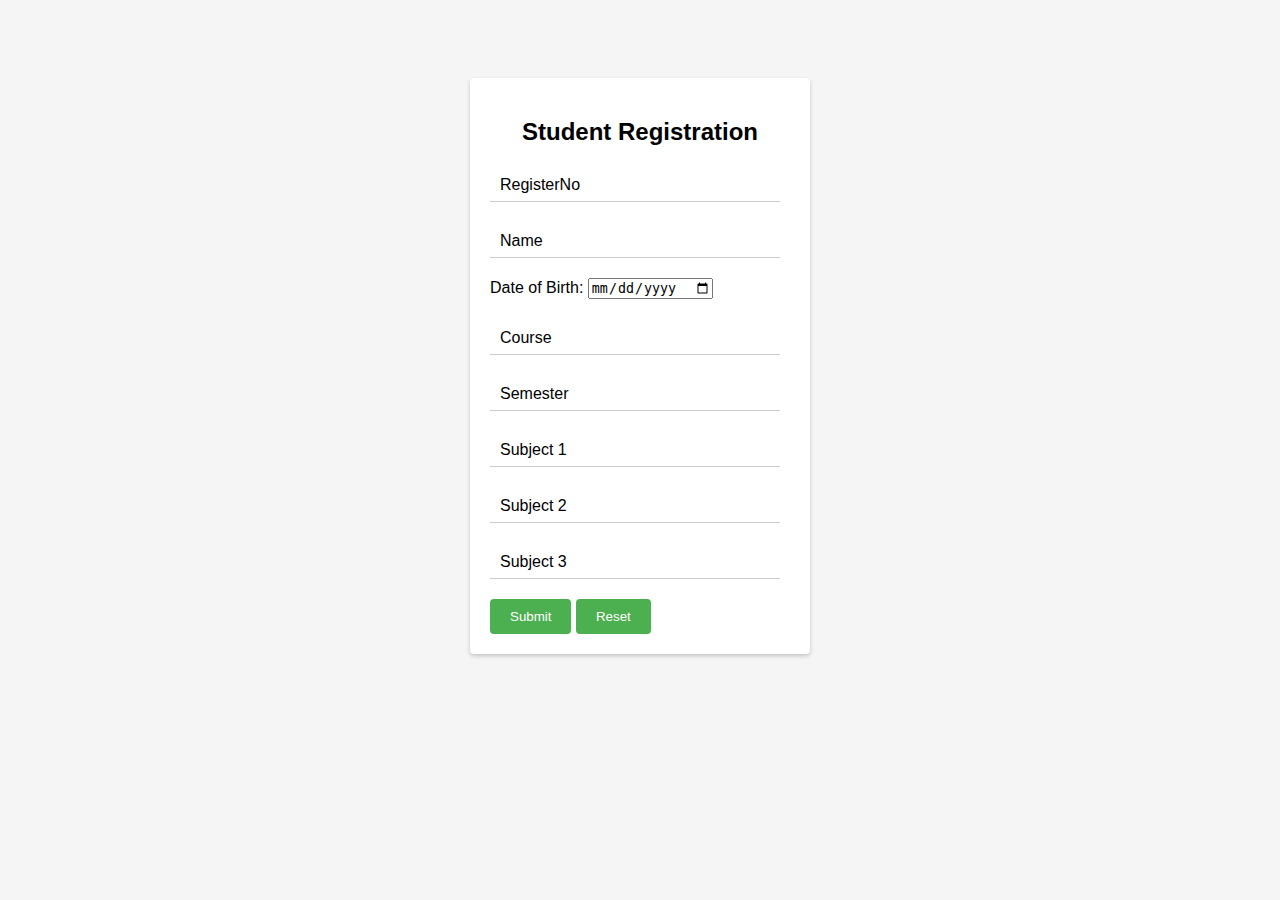
<file: IP/Program 2/index.html>
<!DOCTYPE html>
<html>
  <head>
    <title>Student Registration</title>
    <link rel="stylesheet" href="styles.css" />
  </head>
  <body>
    <form id="registrationForm">
      <h2>Student Registration</h2>
      <div class="form-group">
        <input type="text" id="regno" required />
        <label for="regno">RegisterNo</label>
      </div>
      <div class="form-group">
        <input type="text" id="name" required />
        <label for="name">Name</label>
      </div>
      <div class="form-group">Date of Birth: 
        <input type="date" id="dob" required />
      </div>
      <div class="form-group">
        <input type="text" id="course" required />
        <label for="course">Course</label>
      </div>
      <div class="form-group">
        <input type="text" id="sem" required />
        <label for="sem">Semester</label>
      </div>
      <div class="form-group">
        <input type="number" id="subject1" required />
        <label for="subject1">Subject 1</label>
      </div>
      <div class="form-group">
        <input type="number" id="subject2" required />
        <label for="subject2">Subject 2</label>
      </div>
      <div class="form-group">
        <input type="number" id="subject3" required />
        <label for="subject3">Subject 3</label>
      </div>
      <input type="submit" value="Submit" />
      <input type="reset" onclick="myFunction()" />
    </form>
    <div id="result"></div>

    <script src="script.js"></script>
  </body>
</html>
</file>
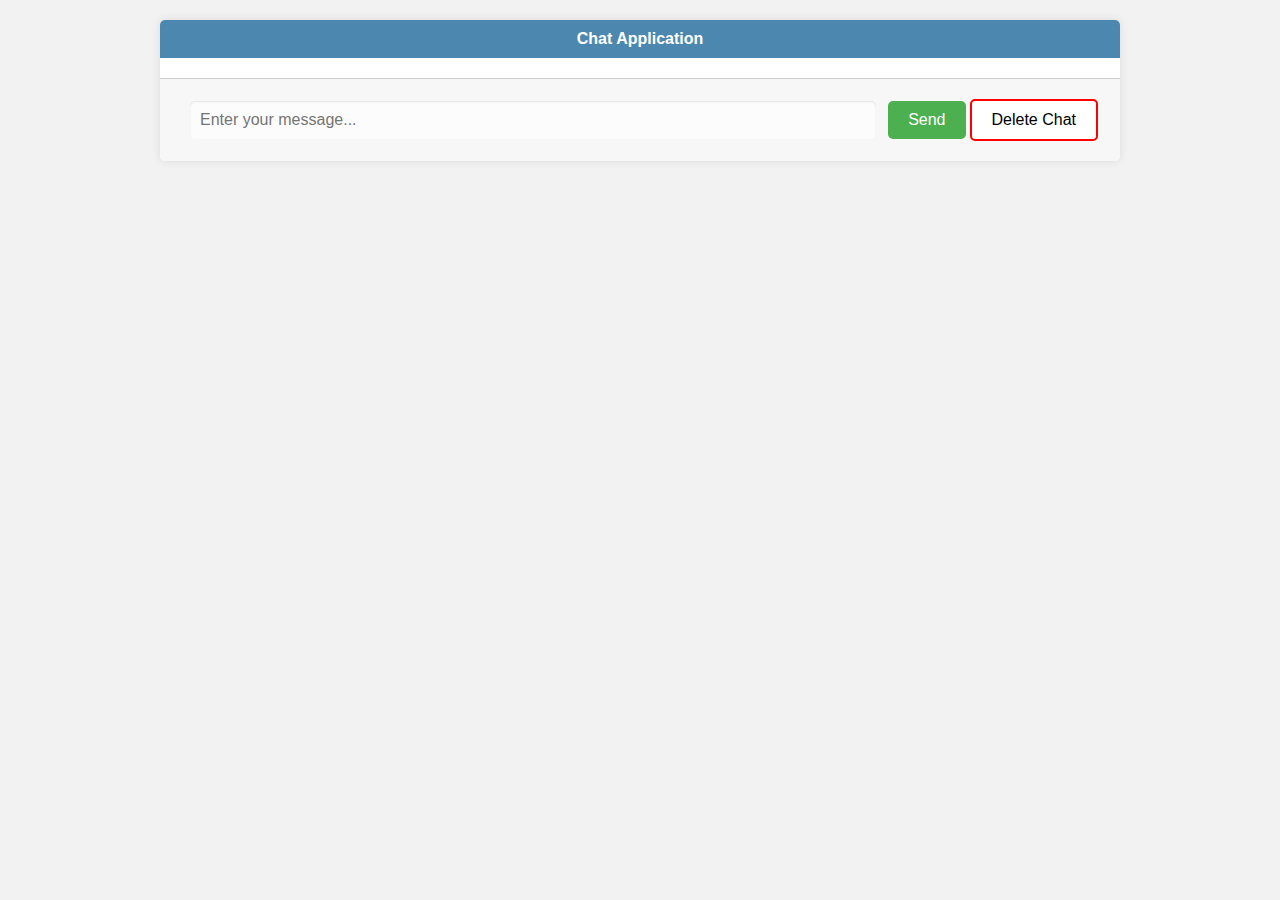
<file: IP/Program 3.html>
<!DOCTYPE html>
<html lang="en">
  <head>
    <meta charset="UTF-8" />
    <meta name="viewport" content="width=device-width, initial-scale=1.0" />
    <title>Chat Application with IndexedDB</title>
    <style>
      body {
        font-family: Arial, sans-serif;
        margin: 0;
        padding: 0;
        background-color: #f2f2f2;
      }

      .chat-container {
        width: 75%;
        margin: 20px auto;
        background-color: white;
        border-radius: 5px;
        box-shadow: 0 0 10px rgba(0, 0, 0, 0.1);
      }

      .chat-header {
        background-color: #4c87af;
        color: white;
        padding: 10px;
        text-align: center;
        font-weight: bold;
        border-top-left-radius: 5px;
        border-top-right-radius: 5px;
      }

      .chat-messages {
        padding: 10px;
        max-height: 300px;
        overflow-y: auto;
        border-bottom: 1px solid #ccc;
      }

      .message {
        margin: 10px auto;
        padding: 10px;
        border-radius: 10px;
      }

      .message.received {
        background-color: #f2f2f2;
      }

      .chat-input {
        display: flex;
        justify-content: space-around;
        padding: 20px;
        background-color: #f7f7f7;
        border-bottom-left-radius: 5px;
        border-bottom-right-radius: 5px;
      }

      .chat-input input[type="text"] {
        flex-grow: 1;
        padding: 10px;
        border: none;
        outline: none;
        border-radius: 5px;
        background-color: #fcfcfc;
        box-shadow: inset 0 1px 2px rgba(0, 0, 0, 0.1);
        font-size: 16px;
        transition: background-color 0.2s, box-shadow 0.2s;
        margin: auto 10px;
      }

      .chat-input input[type="text"]:focus {
        background-color: white;
        box-shadow: inset 0 2px 4px rgba(0, 0, 0, 0.1);
      }

      .chat-input button {
        padding: 10px 20px;
        background-color: #4caf50;
        color: white;
        border: none;
        border-radius: 5px;
        font-size: 16px;
        cursor: pointer;
        transition: background-color 0.2s;
        margin: auto 2px;
      }
      #deleteChatBtn:hover {
        background-color: red;
        color: white;
      }

      #deleteChatBtn {
        background-color: white;
        color: black;
        border: 2px solid red;
      }

      #sendMessageBtn:hover {
        background-color: #008407;
      }
    </style>
  </head>
  <body>
    <div class="chat-container">
      <div class="chat-header">Chat Application</div>
      <div class="chat-messages" id="chatMessages"></div>
      <div class="chat-input">
        <input
          type="text"
          id="messageInput"
          placeholder="Enter your message..."
        />
        <button id="sendMessageBtn">Send</button>
        <button id="deleteChatBtn">Delete Chat</button>
      </div>
    </div>

    <script>
      const chatMessages = document.getElementById("chatMessages");
      const messageInput = document.getElementById("messageInput");
      const sendMessageBtn = document.getElementById("sendMessageBtn");
      const deleteChatBtn = document.getElementById("deleteChatBtn");

      const dbName = "chatMessagesDB";
      const dbVersion = 1;
      let db;
      let userName = "";

      function loginUser() {
        userName = prompt("Please enter your username:");
        if (!userName) {
          alert("Username is required!");
          loginUser();
        }
      }

      loginUser();

      const request = indexedDB.open(dbName, dbVersion);

      request.onerror = (event) => {
        console.error("Error opening IndexedDB:", event.target.errorCode);
      };

      request.onsuccess = (event) => {
        db = event.target.result;
        displayStoredMessages();
      };

      request.onupgradeneeded = (event) => {
        const db = event.target.result;
        if (!db.objectStoreNames.contains("messages")) {
          db.createObjectStore("messages", { autoIncrement: true });
        }
      };

      sendMessageBtn.addEventListener("click", sendMessage);
      deleteChatBtn.addEventListener("click", deleteChat);

      function sendMessage() {
        const message = messageInput.value.trim();
        if (userName === "" || message === "") {
          return;
        }

        storeMessage(userName, message);
        messageInput.value = "";
        messageInput.focus();
      }

      function storeMessage(name, message) {
        const transaction = db.transaction("messages", "readwrite");
        const messagesStore = transaction.objectStore("messages");
        messagesStore.add({ name, message });
        displayStoredMessages();
      }

      function displayStoredMessages() {
        chatMessages.innerHTML = "";
        const transaction = db.transaction("messages", "readonly");
        const messagesStore = transaction.objectStore("messages");
        const request = messagesStore.openCursor();

        request.onsuccess = (event) => {
          const cursor = event.target.result;
          if (cursor) {
            const { name, message } = cursor.value;
            receiveMessage(name, message);
            cursor.continue();
          }
        };
      }

      function receiveMessage(name, message) {
        const messageElement = document.createElement("div");
        messageElement.className = "message received";
        messageElement.innerHTML = `<strong>${name}:</strong> ${message}`;
        chatMessages.appendChild(messageElement);
      }

      setInterval(() => {
        displayStoredMessages();
      }, 10000);

      function deleteChat() {
        if (
          confirm("Are you sure you want to delete the entire chat history?")
        ) {
          clearChatMessages();
        }
      }

      function clearChatMessages() {
        const transaction = db.transaction("messages", "readwrite");
        const messagesStore = transaction.objectStore("messages");
        const request = messagesStore.clear();

        request.onsuccess = () => {
          chatMessages.innerHTML = ""; // Clear displayed messages on the page
        };
      }
    </script>
  </body>
</html>
</file>
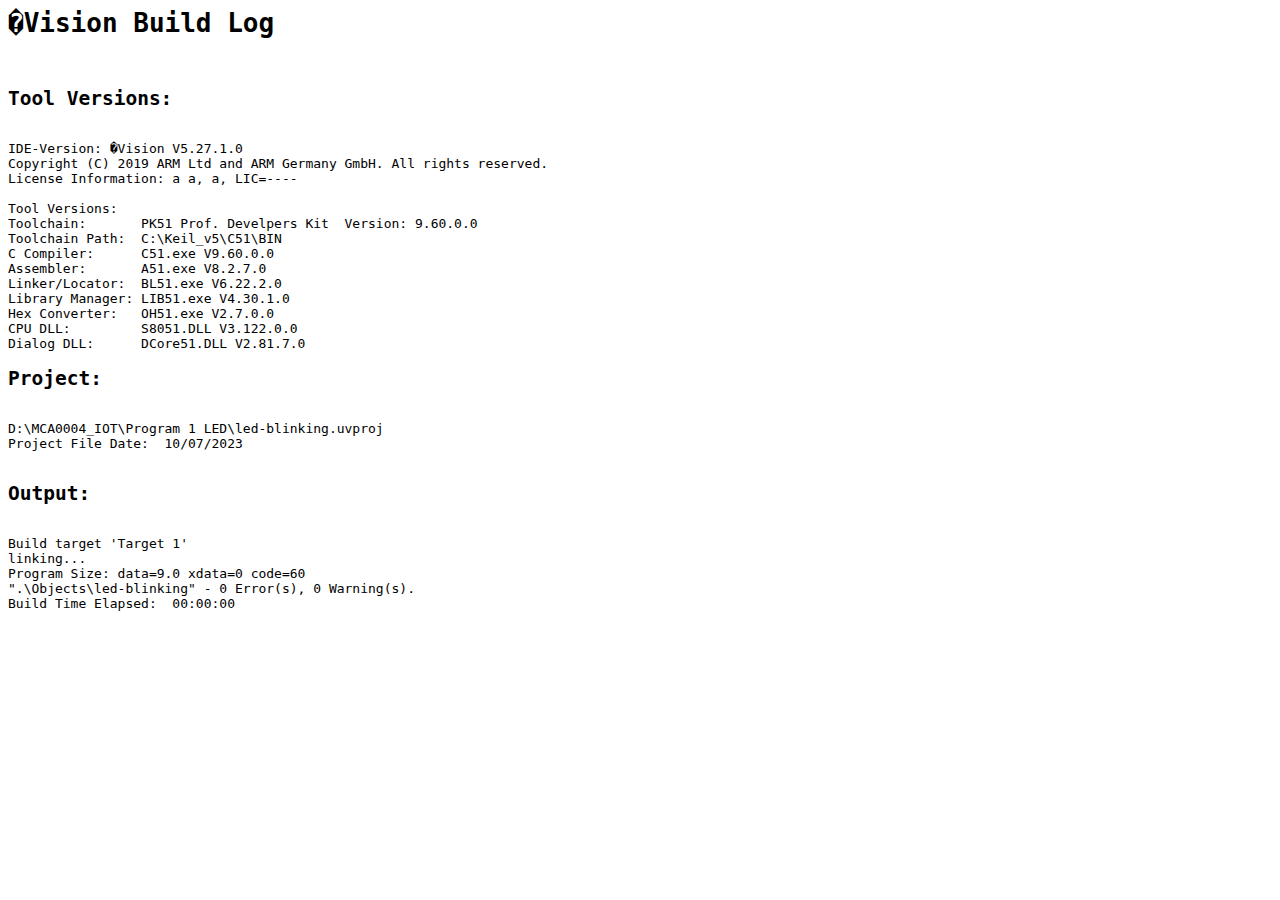
<file: IOT/Program 1 LED/Objects/led-blinking.build_log.htm>
<html>
<body>
<pre>
<h1>�Vision Build Log</h1>
<h2>Tool Versions:</h2>
IDE-Version: �Vision V5.27.1.0
Copyright (C) 2019 ARM Ltd and ARM Germany GmbH. All rights reserved.
License Information: a a, a, LIC=----
 
Tool Versions:
Toolchain:       PK51 Prof. Develpers Kit  Version: 9.60.0.0
Toolchain Path:  C:\Keil_v5\C51\BIN
C Compiler:      C51.exe V9.60.0.0
Assembler:       A51.exe V8.2.7.0
Linker/Locator:  BL51.exe V6.22.2.0
Library Manager: LIB51.exe V4.30.1.0
Hex Converter:   OH51.exe V2.7.0.0
CPU DLL:         S8051.DLL V3.122.0.0
Dialog DLL:      DCore51.DLL V2.81.7.0 
<h2>Project:</h2>
D:\MCA0004_IOT\Program 1 LED\led-blinking.uvproj
Project File Date:  10/07/2023

<h2>Output:</h2>
Build target 'Target 1'
linking...
Program Size: data=9.0 xdata=0 code=60
".\Objects\led-blinking" - 0 Error(s), 0 Warning(s).
Build Time Elapsed:  00:00:00
</pre>
</body>
</html>
</file>
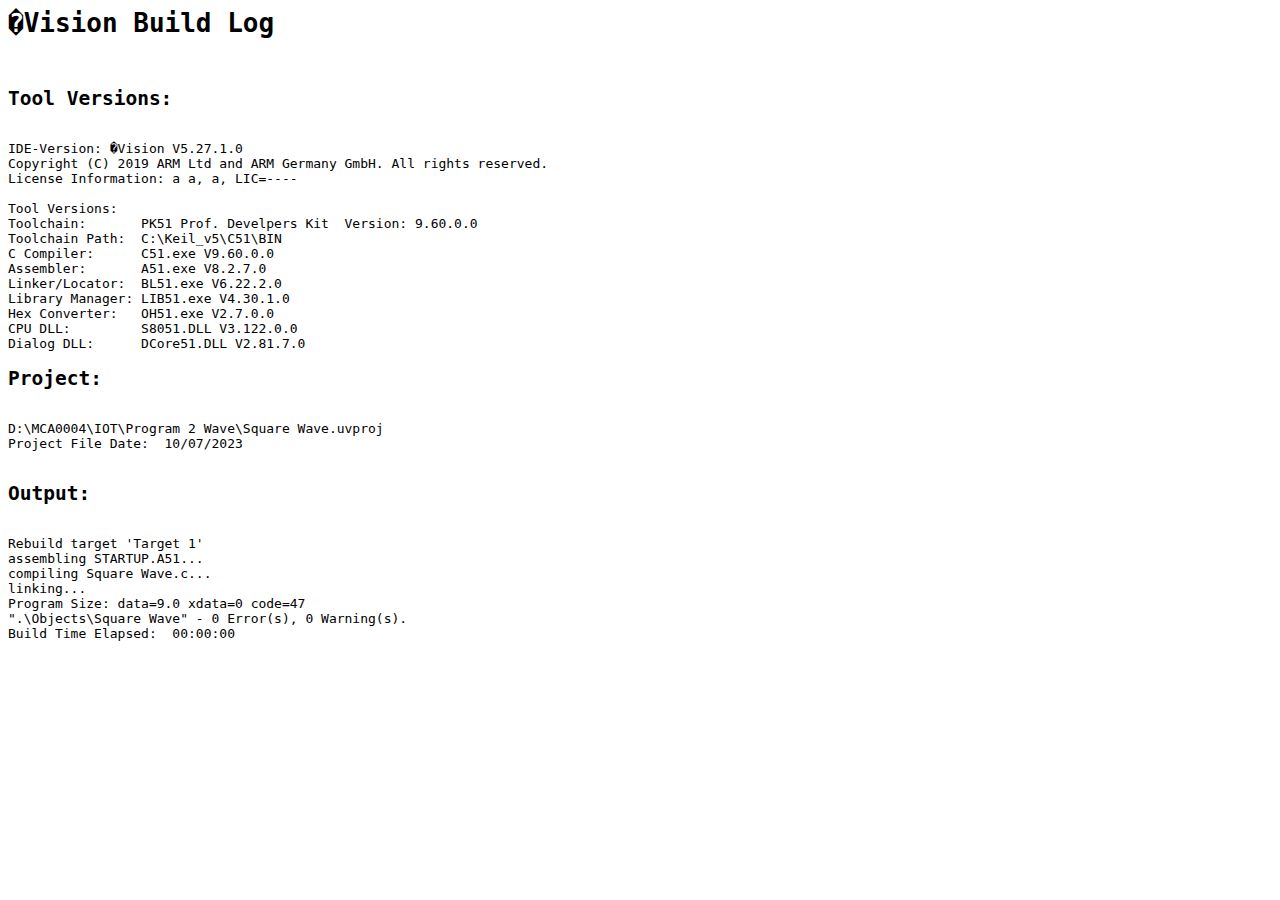
<file: IOT/Program 2 Wave/Objects/Square Wave.build_log.htm>
<html>
<body>
<pre>
<h1>�Vision Build Log</h1>
<h2>Tool Versions:</h2>
IDE-Version: �Vision V5.27.1.0
Copyright (C) 2019 ARM Ltd and ARM Germany GmbH. All rights reserved.
License Information: a a, a, LIC=----
 
Tool Versions:
Toolchain:       PK51 Prof. Develpers Kit  Version: 9.60.0.0
Toolchain Path:  C:\Keil_v5\C51\BIN
C Compiler:      C51.exe V9.60.0.0
Assembler:       A51.exe V8.2.7.0
Linker/Locator:  BL51.exe V6.22.2.0
Library Manager: LIB51.exe V4.30.1.0
Hex Converter:   OH51.exe V2.7.0.0
CPU DLL:         S8051.DLL V3.122.0.0
Dialog DLL:      DCore51.DLL V2.81.7.0 
<h2>Project:</h2>
D:\MCA0004\IOT\Program 2 Wave\Square Wave.uvproj
Project File Date:  10/07/2023

<h2>Output:</h2>
Rebuild target 'Target 1'
assembling STARTUP.A51...
compiling Square Wave.c...
linking...
Program Size: data=9.0 xdata=0 code=47
".\Objects\Square Wave" - 0 Error(s), 0 Warning(s).
Build Time Elapsed:  00:00:00
</pre>
</body>
</html>
</file>
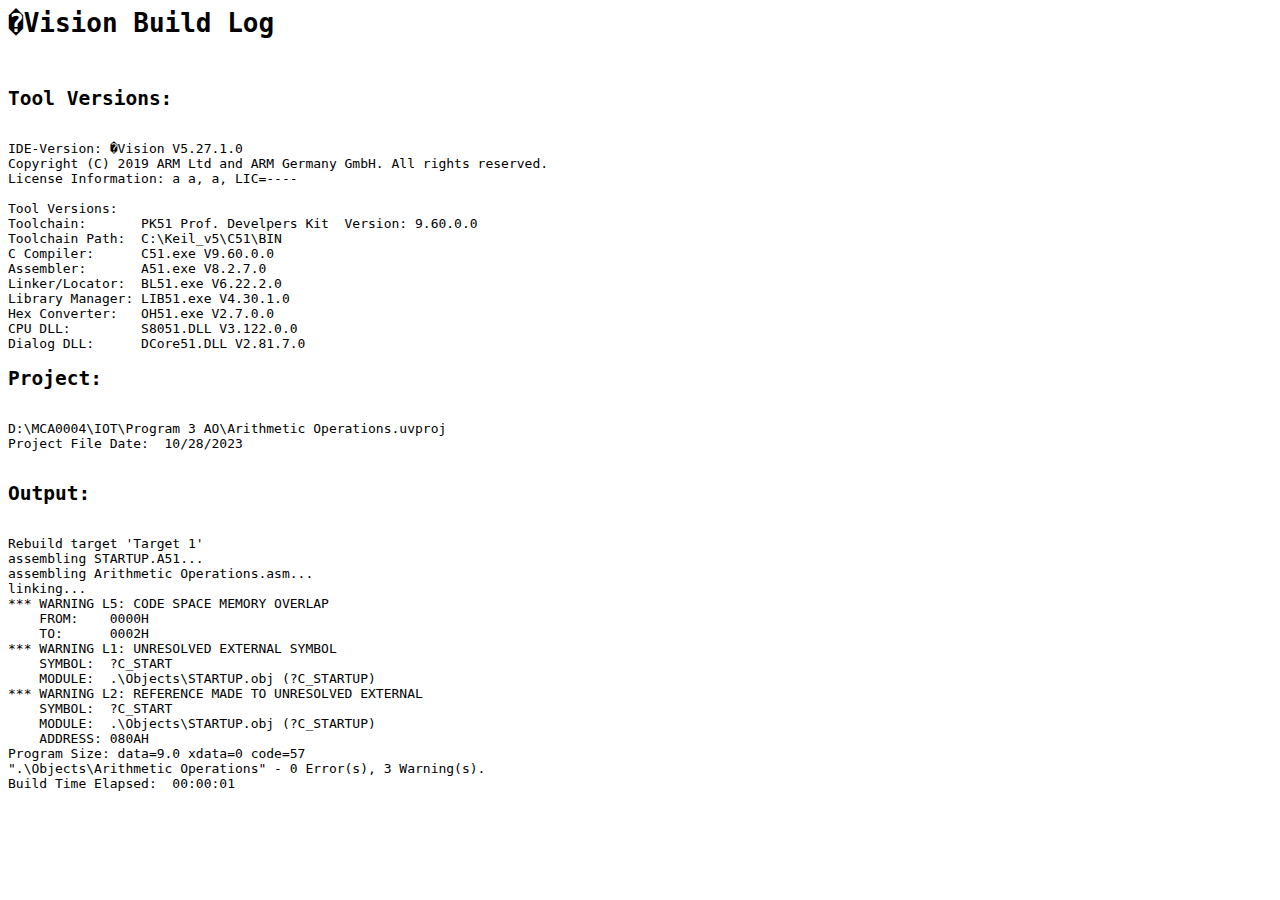
<file: IOT/Program 3 AO/Objects/Arithmetic Operations.build_log.htm>
<html>
<body>
<pre>
<h1>�Vision Build Log</h1>
<h2>Tool Versions:</h2>
IDE-Version: �Vision V5.27.1.0
Copyright (C) 2019 ARM Ltd and ARM Germany GmbH. All rights reserved.
License Information: a a, a, LIC=----
 
Tool Versions:
Toolchain:       PK51 Prof. Develpers Kit  Version: 9.60.0.0
Toolchain Path:  C:\Keil_v5\C51\BIN
C Compiler:      C51.exe V9.60.0.0
Assembler:       A51.exe V8.2.7.0
Linker/Locator:  BL51.exe V6.22.2.0
Library Manager: LIB51.exe V4.30.1.0
Hex Converter:   OH51.exe V2.7.0.0
CPU DLL:         S8051.DLL V3.122.0.0
Dialog DLL:      DCore51.DLL V2.81.7.0 
<h2>Project:</h2>
D:\MCA0004\IOT\Program 3 AO\Arithmetic Operations.uvproj
Project File Date:  10/28/2023

<h2>Output:</h2>
Rebuild target 'Target 1'
assembling STARTUP.A51...
assembling Arithmetic Operations.asm...
linking...
*** WARNING L5: CODE SPACE MEMORY OVERLAP
    FROM:    0000H
    TO:      0002H
*** WARNING L1: UNRESOLVED EXTERNAL SYMBOL
    SYMBOL:  ?C_START
    MODULE:  .\Objects\STARTUP.obj (?C_STARTUP)
*** WARNING L2: REFERENCE MADE TO UNRESOLVED EXTERNAL
    SYMBOL:  ?C_START
    MODULE:  .\Objects\STARTUP.obj (?C_STARTUP)
    ADDRESS: 080AH
Program Size: data=9.0 xdata=0 code=57
".\Objects\Arithmetic Operations" - 0 Error(s), 3 Warning(s).
Build Time Elapsed:  00:00:01
</pre>
</body>
</html>
</file>
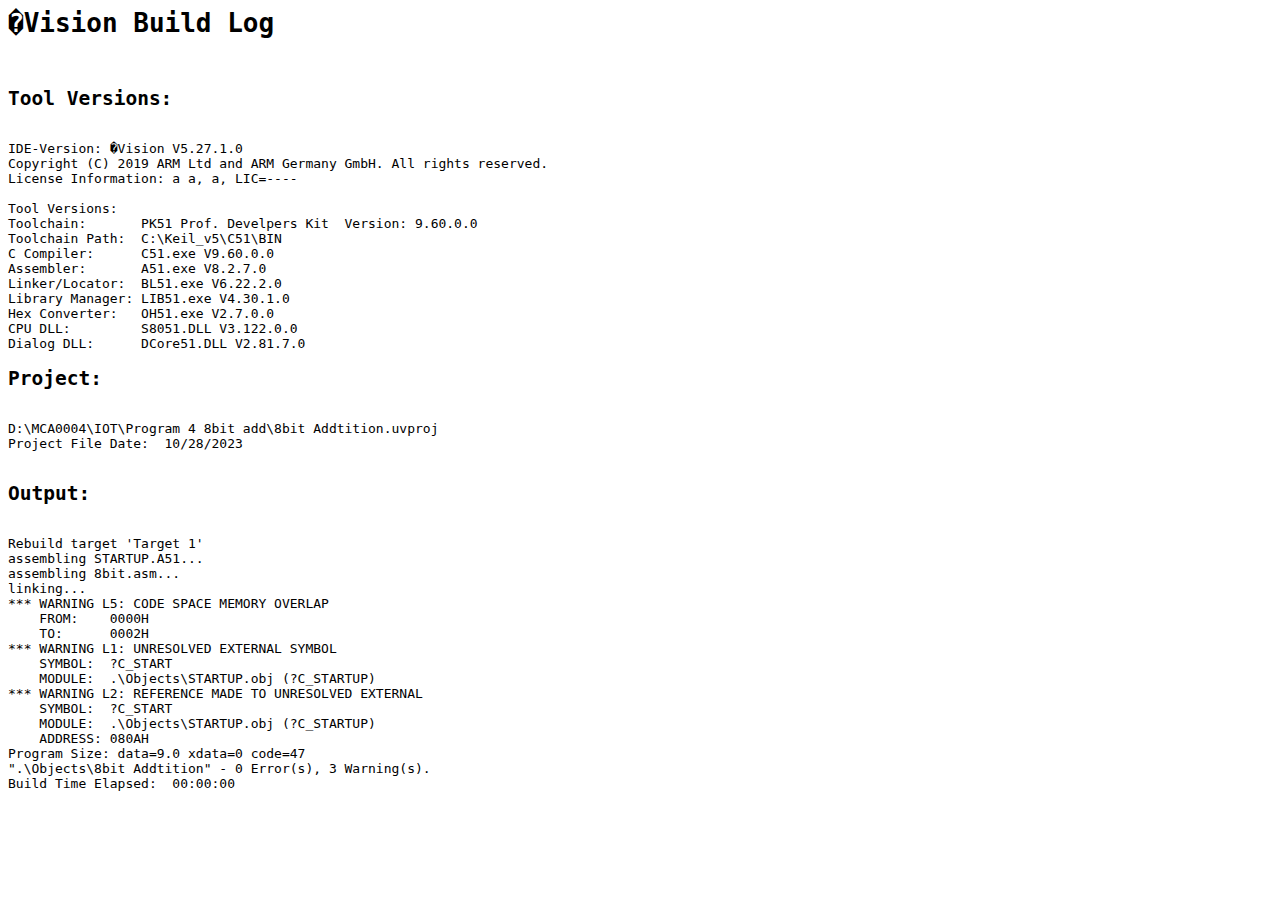
<file: IOT/Program 4 8bit add/Objects/8bit Addtition.build_log.htm>
<html>
<body>
<pre>
<h1>�Vision Build Log</h1>
<h2>Tool Versions:</h2>
IDE-Version: �Vision V5.27.1.0
Copyright (C) 2019 ARM Ltd and ARM Germany GmbH. All rights reserved.
License Information: a a, a, LIC=----
 
Tool Versions:
Toolchain:       PK51 Prof. Develpers Kit  Version: 9.60.0.0
Toolchain Path:  C:\Keil_v5\C51\BIN
C Compiler:      C51.exe V9.60.0.0
Assembler:       A51.exe V8.2.7.0
Linker/Locator:  BL51.exe V6.22.2.0
Library Manager: LIB51.exe V4.30.1.0
Hex Converter:   OH51.exe V2.7.0.0
CPU DLL:         S8051.DLL V3.122.0.0
Dialog DLL:      DCore51.DLL V2.81.7.0 
<h2>Project:</h2>
D:\MCA0004\IOT\Program 4 8bit add\8bit Addtition.uvproj
Project File Date:  10/28/2023

<h2>Output:</h2>
Rebuild target 'Target 1'
assembling STARTUP.A51...
assembling 8bit.asm...
linking...
*** WARNING L5: CODE SPACE MEMORY OVERLAP
    FROM:    0000H
    TO:      0002H
*** WARNING L1: UNRESOLVED EXTERNAL SYMBOL
    SYMBOL:  ?C_START
    MODULE:  .\Objects\STARTUP.obj (?C_STARTUP)
*** WARNING L2: REFERENCE MADE TO UNRESOLVED EXTERNAL
    SYMBOL:  ?C_START
    MODULE:  .\Objects\STARTUP.obj (?C_STARTUP)
    ADDRESS: 080AH
Program Size: data=9.0 xdata=0 code=47
".\Objects\8bit Addtition" - 0 Error(s), 3 Warning(s).
Build Time Elapsed:  00:00:00
</pre>
</body>
</html>
</file>
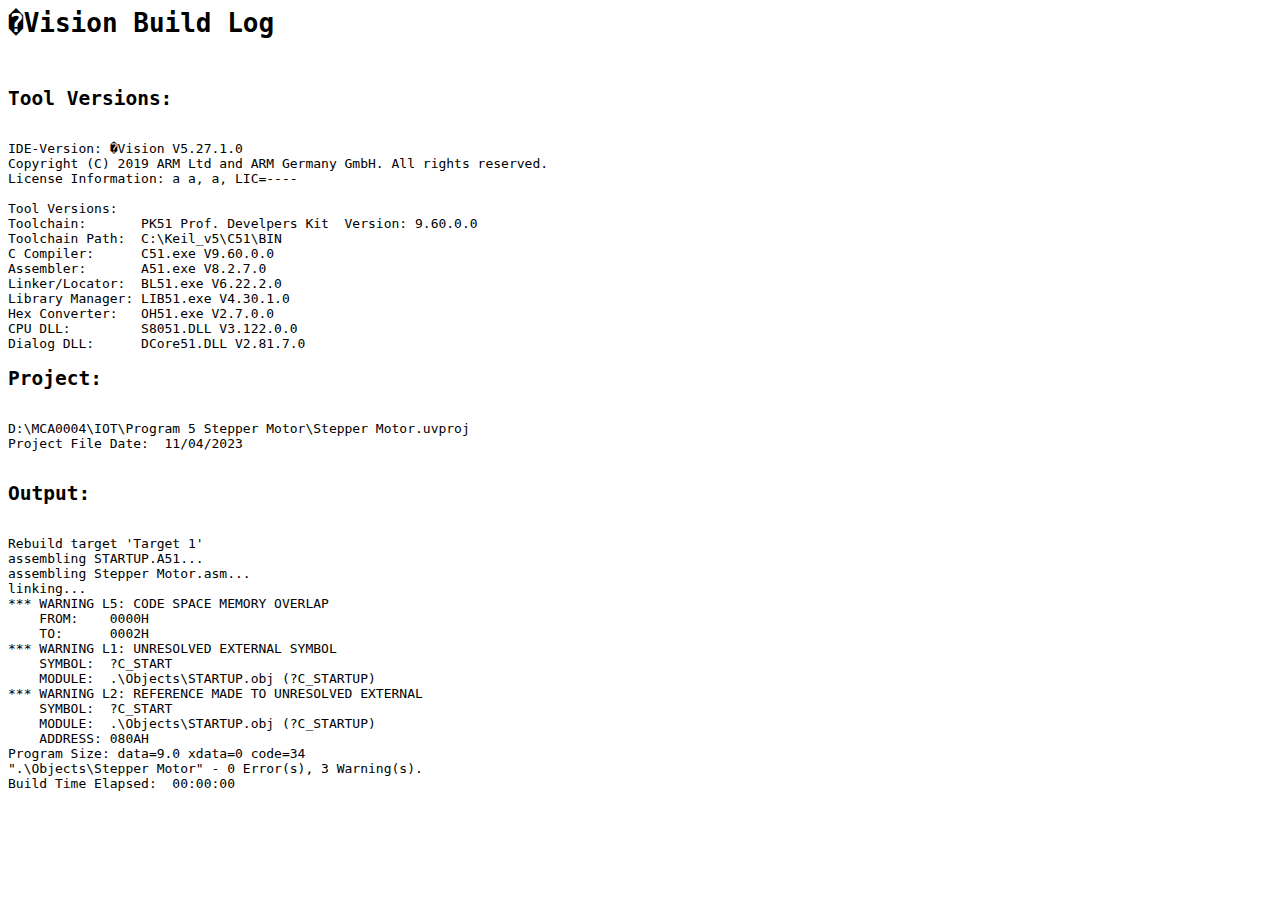
<file: IOT/Program 5 Stepper Motor/Objects/Stepper Motor.build_log.htm>
<html>
<body>
<pre>
<h1>�Vision Build Log</h1>
<h2>Tool Versions:</h2>
IDE-Version: �Vision V5.27.1.0
Copyright (C) 2019 ARM Ltd and ARM Germany GmbH. All rights reserved.
License Information: a a, a, LIC=----
 
Tool Versions:
Toolchain:       PK51 Prof. Develpers Kit  Version: 9.60.0.0
Toolchain Path:  C:\Keil_v5\C51\BIN
C Compiler:      C51.exe V9.60.0.0
Assembler:       A51.exe V8.2.7.0
Linker/Locator:  BL51.exe V6.22.2.0
Library Manager: LIB51.exe V4.30.1.0
Hex Converter:   OH51.exe V2.7.0.0
CPU DLL:         S8051.DLL V3.122.0.0
Dialog DLL:      DCore51.DLL V2.81.7.0 
<h2>Project:</h2>
D:\MCA0004\IOT\Program 5 Stepper Motor\Stepper Motor.uvproj
Project File Date:  11/04/2023

<h2>Output:</h2>
Rebuild target 'Target 1'
assembling STARTUP.A51...
assembling Stepper Motor.asm...
linking...
*** WARNING L5: CODE SPACE MEMORY OVERLAP
    FROM:    0000H
    TO:      0002H
*** WARNING L1: UNRESOLVED EXTERNAL SYMBOL
    SYMBOL:  ?C_START
    MODULE:  .\Objects\STARTUP.obj (?C_STARTUP)
*** WARNING L2: REFERENCE MADE TO UNRESOLVED EXTERNAL
    SYMBOL:  ?C_START
    MODULE:  .\Objects\STARTUP.obj (?C_STARTUP)
    ADDRESS: 080AH
Program Size: data=9.0 xdata=0 code=34
".\Objects\Stepper Motor" - 0 Error(s), 3 Warning(s).
Build Time Elapsed:  00:00:00
</pre>
</body>
</html>
</file>
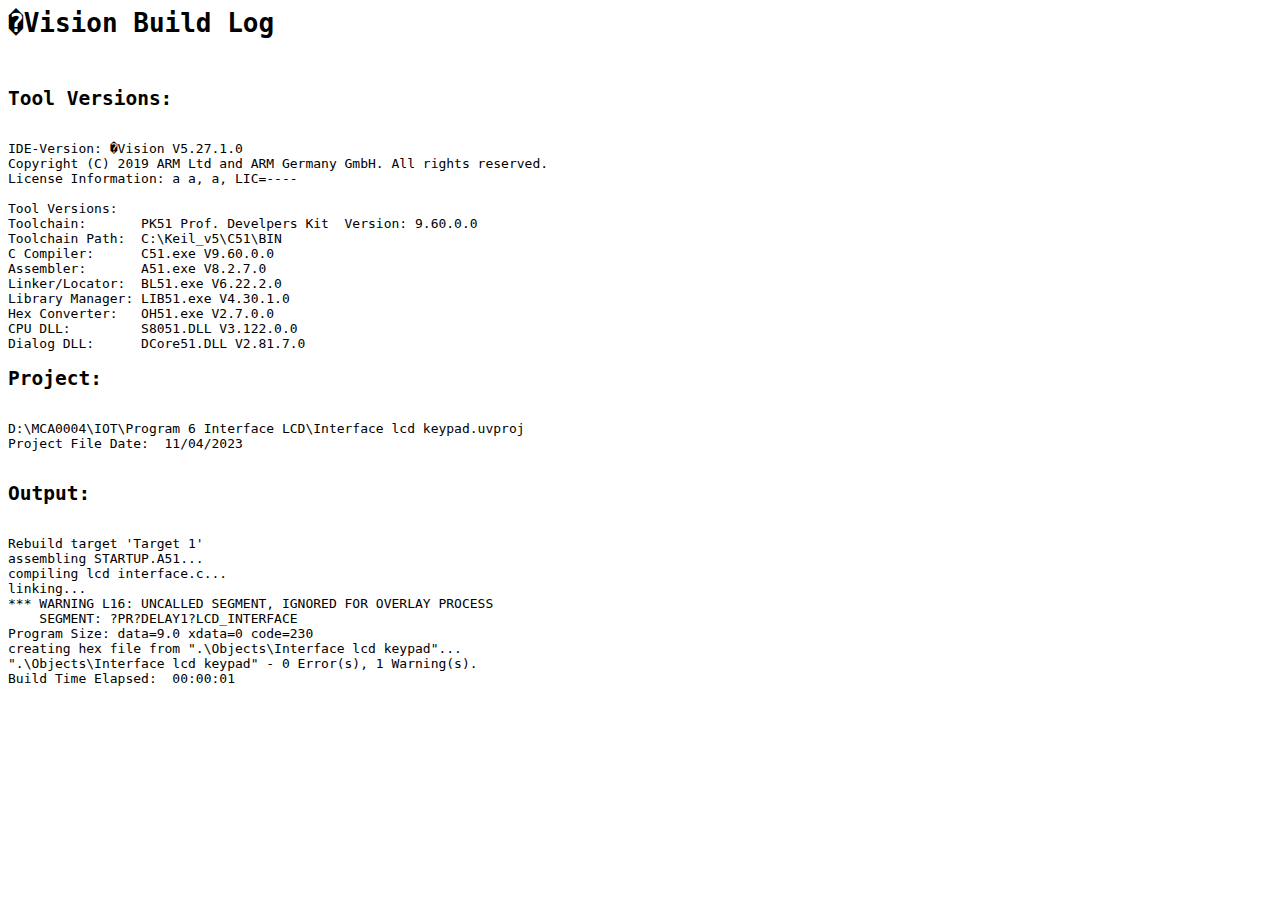
<file: IOT/Program 6 Interface LCD/Objects/Interface lcd keypad.build_log.htm>
<html>
<body>
<pre>
<h1>�Vision Build Log</h1>
<h2>Tool Versions:</h2>
IDE-Version: �Vision V5.27.1.0
Copyright (C) 2019 ARM Ltd and ARM Germany GmbH. All rights reserved.
License Information: a a, a, LIC=----
 
Tool Versions:
Toolchain:       PK51 Prof. Develpers Kit  Version: 9.60.0.0
Toolchain Path:  C:\Keil_v5\C51\BIN
C Compiler:      C51.exe V9.60.0.0
Assembler:       A51.exe V8.2.7.0
Linker/Locator:  BL51.exe V6.22.2.0
Library Manager: LIB51.exe V4.30.1.0
Hex Converter:   OH51.exe V2.7.0.0
CPU DLL:         S8051.DLL V3.122.0.0
Dialog DLL:      DCore51.DLL V2.81.7.0 
<h2>Project:</h2>
D:\MCA0004\IOT\Program 6 Interface LCD\Interface lcd keypad.uvproj
Project File Date:  11/04/2023

<h2>Output:</h2>
Rebuild target 'Target 1'
assembling STARTUP.A51...
compiling lcd interface.c...
linking...
*** WARNING L16: UNCALLED SEGMENT, IGNORED FOR OVERLAY PROCESS
    SEGMENT: ?PR?DELAY1?LCD_INTERFACE
Program Size: data=9.0 xdata=0 code=230
creating hex file from ".\Objects\Interface lcd keypad"...
".\Objects\Interface lcd keypad" - 0 Error(s), 1 Warning(s).
Build Time Elapsed:  00:00:01
</pre>
</body>
</html>
</file>
<file: IP/Program 2/styles.css>
body {
  font-family: "Roboto", sans-serif;
  background-color: #f5f5f5;
  padding: 20px;
}

form {
  width: 300px;
  margin: 50px auto;
  padding: 20px;
  background-color: #ffffff;
  border-radius: 4px;
  box-shadow: 0px 2px 4px rgba(0, 0, 0, 0.2);
}

h2 {
  text-align: center;
}

.form-group {
  position: relative;
  margin-bottom: 20px;
}

input[type="text"], input[type="number"] {
  width: 90%;
  padding: 10px;
  border: none;
  border-bottom: 1px solid #ccc;
  outline: none;
}

label {
  position: absolute;
  top: 0;
  left: 0;
  padding: 10px;
  pointer-events: none;
  transition: transform 0.2s, font-size 0.2s, color 0.2s;
  transform-origin: top left;
}

input[type="number"]:focus~label,
input[type="number"]:valid~label,
input[type="text"]:focus~label,
input[type="text"]:valid~label {
  transform: translateY(-50%);
  font-size: 12px;
  color: #4caf50;
}

input[type="submit"],
input[type="reset"] {
  background-color: #4caf50;
  color: #ffffff;
  border: none;
  padding: 10px 20px;
  cursor: pointer;
  border-radius: 4px;
}

button {
  margin-left: 10px;
}

#result {
  margin-top: 20px;
  text-align: center;
  font-weight: bold;
}
</file>
